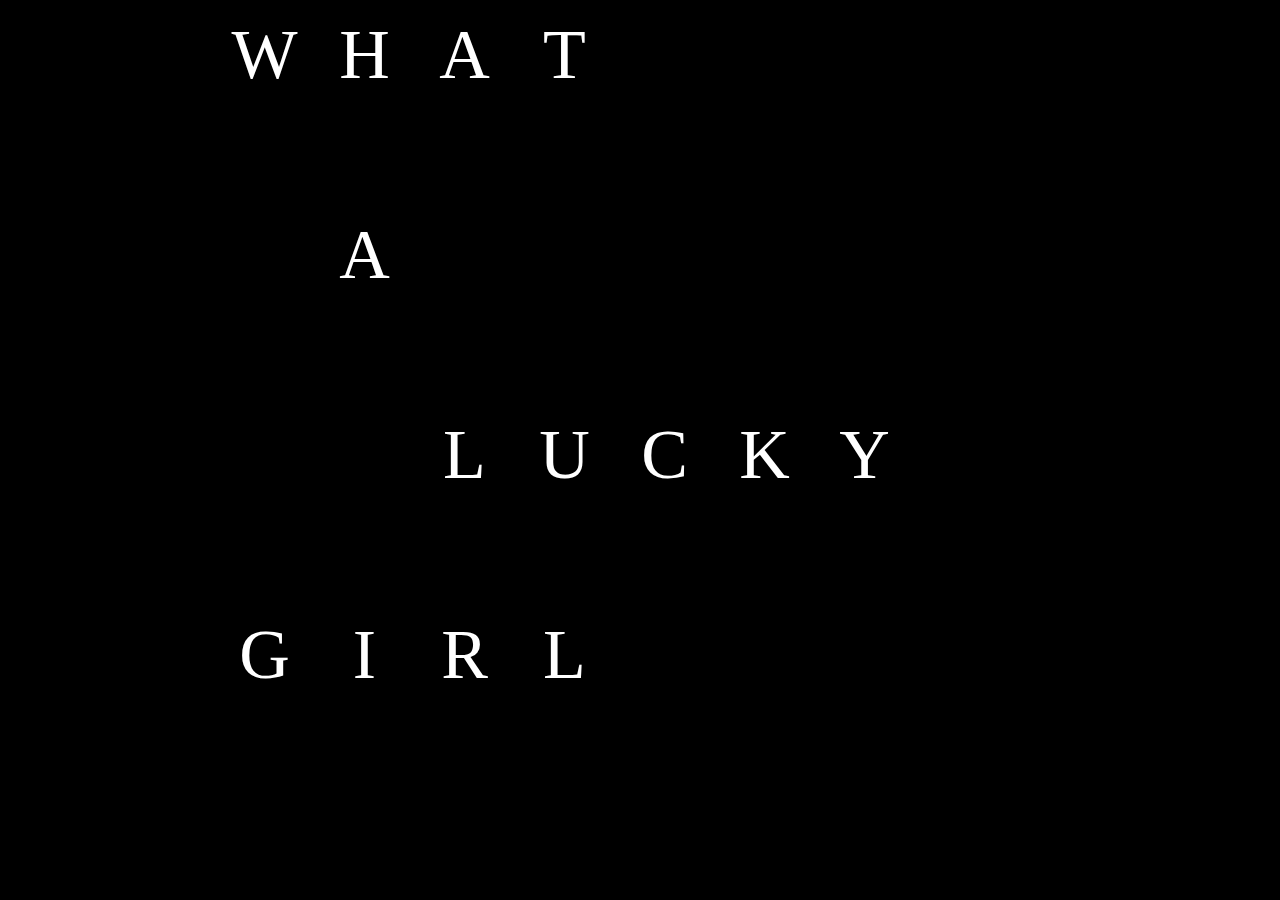
<file: index.html>
<!DOCTYPE html>
<html lang="en" id="htmlFt">
<head>

	<title>Document</title>
	<link rel="stylesheet" href="css/style.css">
	<script type="text/javascript" src="js/jquery-1.8.2.min.js"></script>
		<script type="text/javascript">
	document.getElementById('htmlFt').style.fontSize=100/750*window.innerWidth + 'px';
	$(window).resize(function(e){
		document.getElementById('htmlFt').style.fontSize = 100/750*window.innerWidth + 'px';
	})
	</script>
</head>
<body>
<!-- part1 -->
<div class="container left">
<div></div>
</div>
	<div class="container part1" id="animation1">
	<!-- 1 -->
		<div class="mag"><p class="cnt" id="animation2">W</p></div>	
		<div class="mag"><p class="cnt" id="animation2">H</p></div>
		<div class="mag"><p class="cnt" id="animation2">A</p></div>
		<div class="mag"><p class="cnt" id="animation2">T</p></div>
		<div class="mag"></div>
		<div class="mag"></div>
		<div class="mag"></div>
			<!-- 2 -->
		<div class="mag"></div>
		<div class="mag"></div>
		<div class="mag"></div>
		<div class="mag"></div>
		<div class="mag"></div>
		<div class="mag"></div>
		<div class="mag"></div>
			<!-- 3 -->
		<div class="mag"></div>
		<div class="mag"><p class="cnt" id="animation2">A</p></div>
		<div class="mag"></div>
		<div class="mag"></div>
		<div class="mag"></div>
		<div class="mag"></div>
		<div class="mag"></div>
			<!-- 4 -->
		<div class="mag"></div>	
		<div class="mag"></div>	
		<div class="mag"></div>	
		<div class="mag"></div>	
		<div class="mag"></div>	
		<div class="mag"></div>	
		<div class="mag"></div>	
			<!-- 5 -->
		<div class="mag"></div>
		<div class="mag"></div>
		<div class="mag"><p class="cnt" id="animation2">L</p></div>
		<div class="mag"><p class="cnt" id="animation2">U</p></div>
		<div class="mag"><p class="cnt" id="animation2">C</p></div>
		<div class="mag"><p class="cnt" id="animation2">K</p></div>
		<div class="mag"><p class="cnt" id="animation2">Y</p></div>
			<!-- 6 -->	
		<div class="mag"></div>	
		<div class="mag"></div>	
		<div class="mag"></div>	
		<div class="mag"></div>	
		<div class="mag"></div>	
		<div class="mag"></div>	
		<div class="mag"></div>	
			<!-- 7 -->	
	<div class="mag"><p class="cnt" id="animation2">G</p></div>	
		<div class="mag"><p class="cnt" id="animation2">I</p></div>	
		<div class="mag"><p class="cnt" id="animation2">R</p></div>	
		<div class="mag"><p class="cnt" id="animation2">L</p></div>	
		<div class="mag"></div>	
		<div class="mag"></div>	
		<div class="mag"></div>	
			
		
	</div>
<!-- part2 -->
<div class="container part2">

</div>

<script src=js/index.js></script>
</body>

</html>
</file>
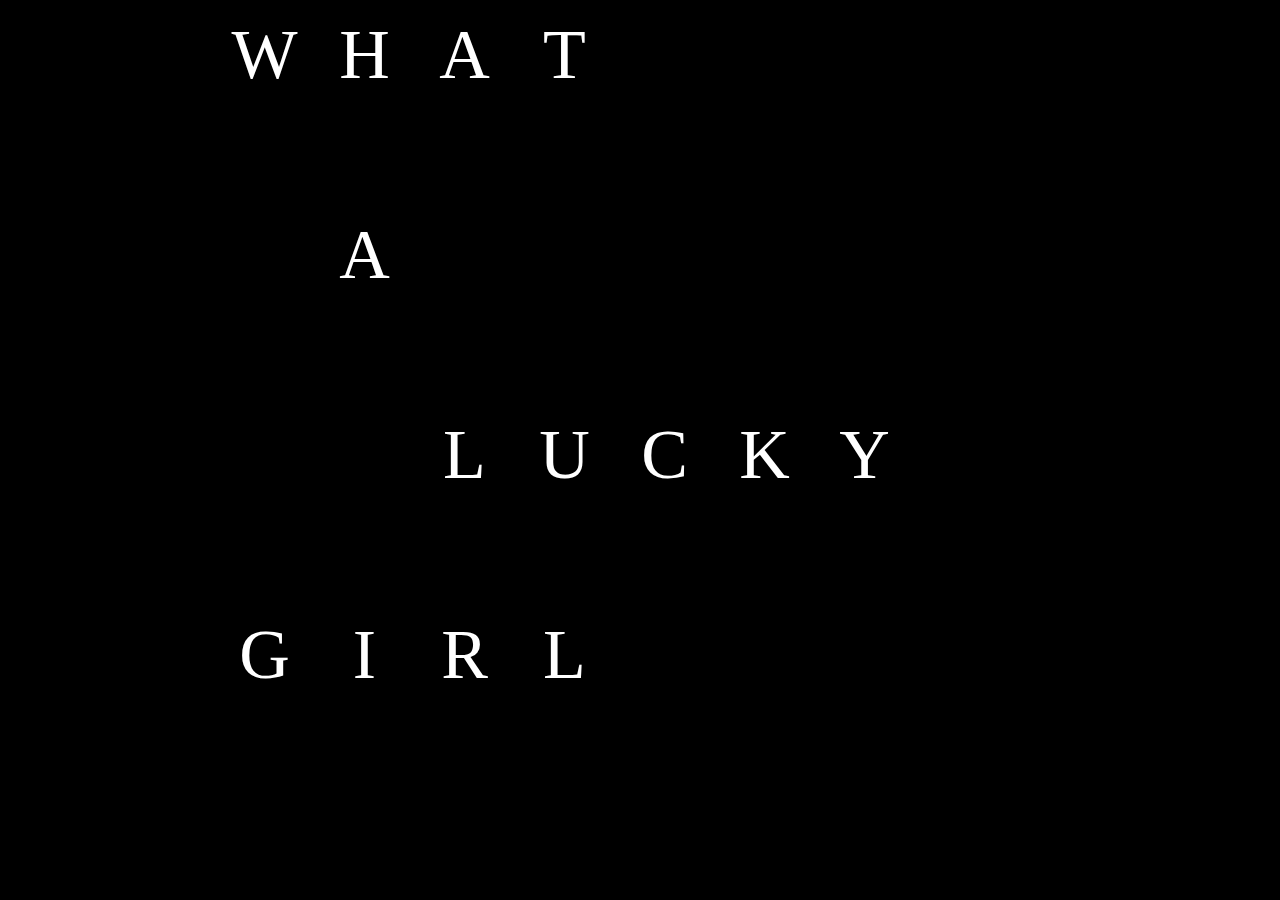
<file: forPc/index.html>
<!DOCTYPE html>
<html lang="en" id="htmlFt">
<head>
<!-- http://htmlpreview.github.io/? -->
	<title>Document</title>
	<link rel="stylesheet" href="css/style.css">

</head>
<body>
<!-- part1 -->
<div class="container left">
<div></div>
</div>
	<div class="container part1" id="animation1">
	<!-- 1 -->
		<div class="mag"><p class="cnt">W</p></div>	
		<div class="mag"><p class="cnt">H</p></div>
		<div class="mag"><p class="cnt">A</p></div>
		<div class="mag"><p class="cnt">T</p></div>
		<div class="mag"></div>
		<div class="mag"></div>
		<div class="mag"></div>
			<!-- 2 -->
		<div class="mag"></div>
		<div class="mag"></div>
		<div class="mag"></div>
		<div class="mag"></div>
		<div class="mag"></div>
		<div class="mag"></div>
		<div class="mag"></div>
			<!-- 3 -->
		<div class="mag"></div>
		<div class="mag"><p class="cnt">A</p></div>
		<div class="mag"></div>
		<div class="mag"></div>
		<div class="mag"></div>
		<div class="mag"></div>
		<div class="mag"></div>
			<!-- 4 -->
		<div class="mag"></div>	
		<div class="mag"></div>	
		<div class="mag"></div>	
		<div class="mag"></div>	
		<div class="mag"></div>	
		<div class="mag"></div>	
		<div class="mag"></div>	
			<!-- 5 -->
		<div class="mag"></div>
		<div class="mag"></div>
		<div class="mag"><p class="cnt">L</p></div>
		<div class="mag"><p class="cnt">U</p></div>
		<div class="mag"><p class="cnt">C</p></div>
		<div class="mag"><p class="cnt">K</p></div>
		<div class="mag"><p class="cnt">Y</p></div>
			<!-- 6 -->	
		<div class="mag"></div>	
		<div class="mag"></div>	
		<div class="mag"></div>	
		<div class="mag"></div>	
		<div class="mag"></div>	
		<div class="mag"></div>	
		<div class="mag"></div>	
			<!-- 7 -->	
	<div class="mag"><p class="cnt">G</p></div>	
		<div class="mag"><p class="cnt">I</p></div>	
		<div class="mag"><p class="cnt">R</p></div>	
		<div class="mag"><p class="cnt">L</p></div>	
		<div class="mag"></div>	
		<div class="mag"></div>	
		<div class="mag"></div>	
			
		
	</div>
<!-- part2 -->
<div class="container part2">

</div>

<script src=js/index.js></script>
</body>

</html>
</file>
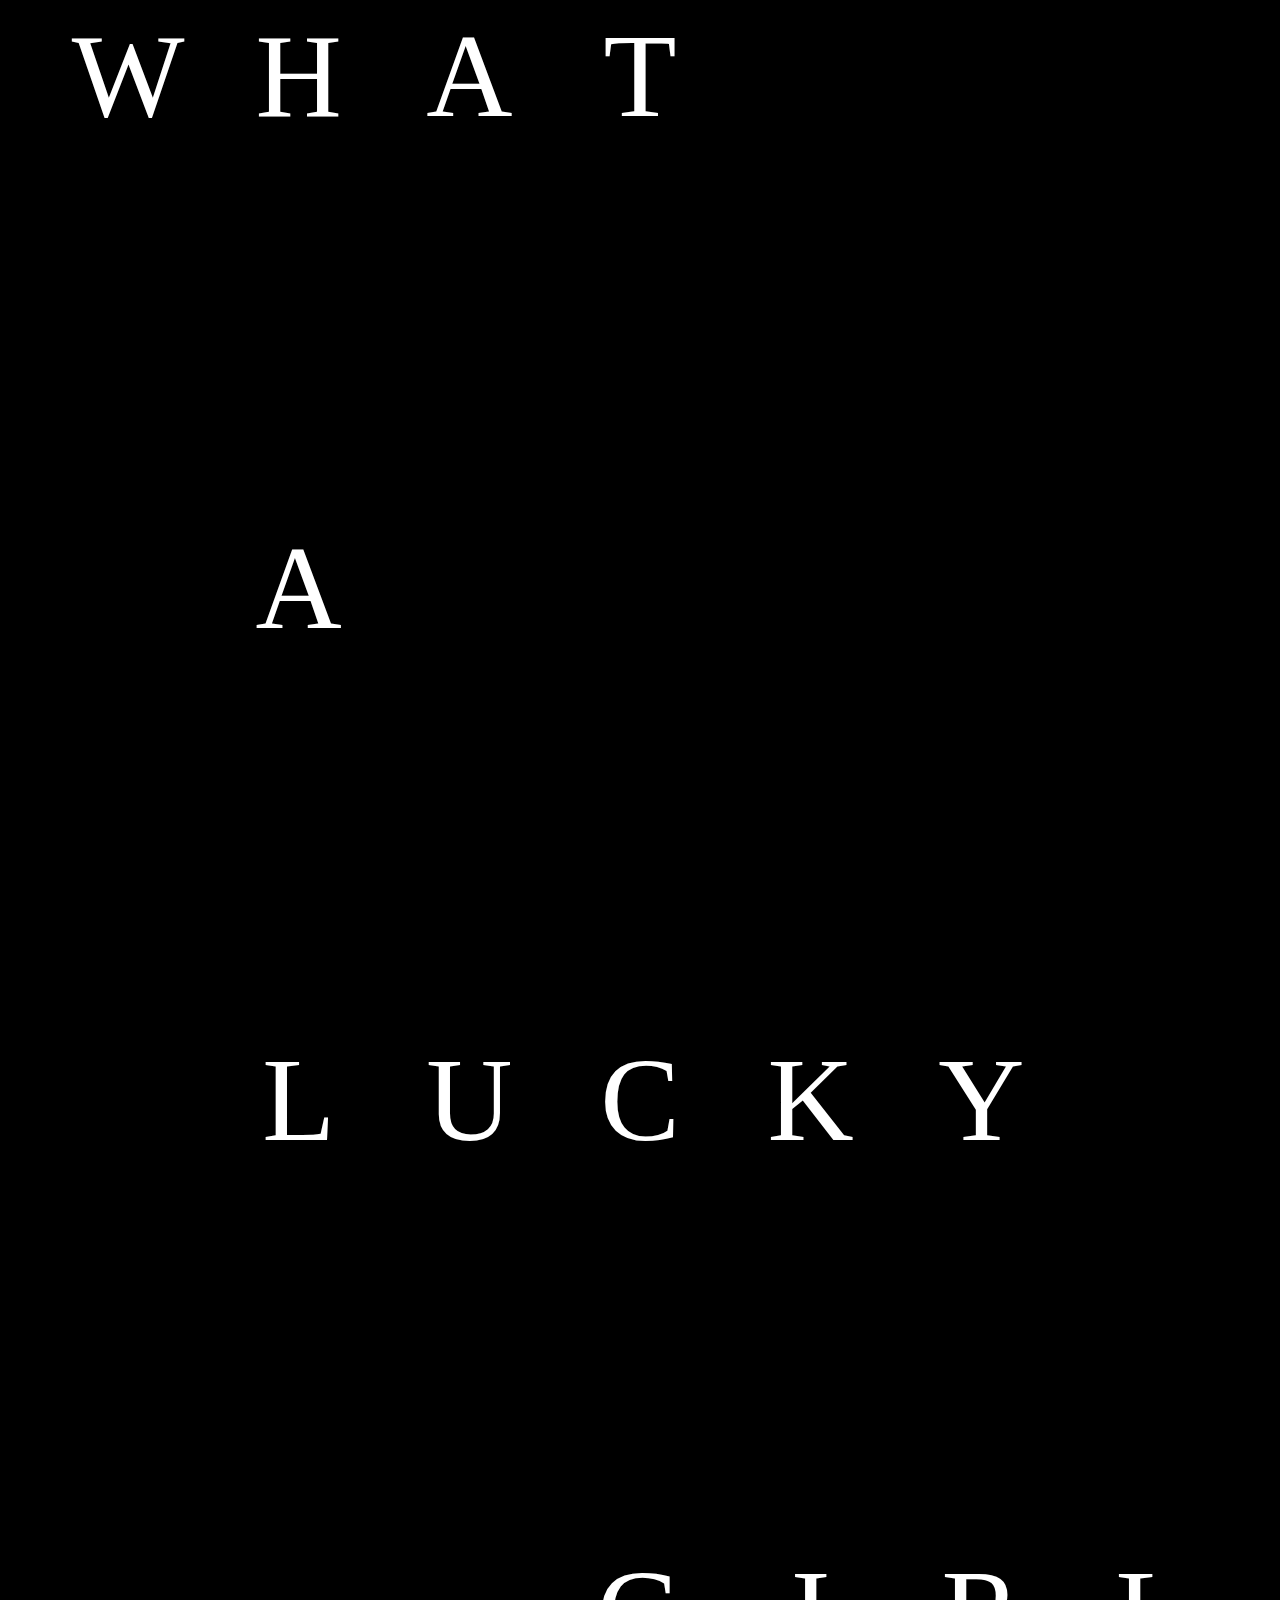
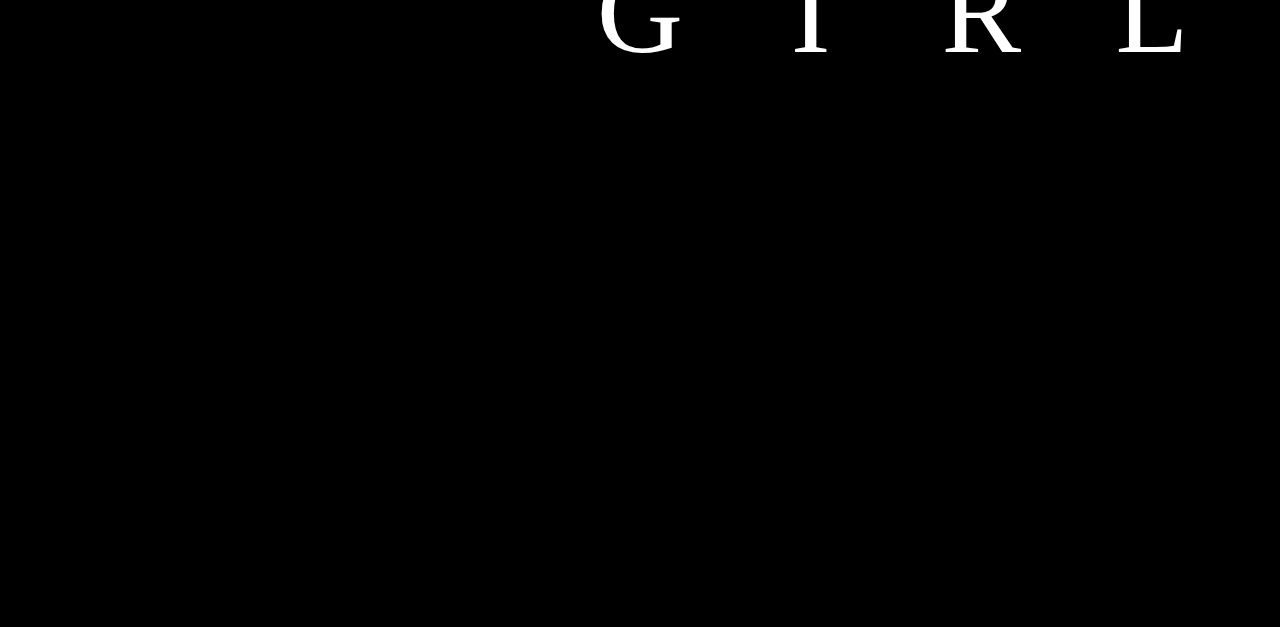
<file: forPhone/index.html>
<!DOCTYPE html>
<html lang="en" id="htmlFt">
<head>
	<meta charset="UTF-8">
	<title>Document</title>
<!-- meta使用viewport以确保页面可自由缩放 -->
<meta name="viewport" content="width=device-width, initial-scale=1">

<!-- 引入 jQuery Mobile 样式 -->
<link rel="stylesheet" href="http://apps.bdimg.com/libs/jquerymobile/1.4.5/jquery.mobile-1.4.5.min.css">

<!-- 引入 jQuery 库 -->
<script src="http://apps.bdimg.com/libs/jquery/1.10.2/jquery.min.js"></script>

<!-- 引入 jQuery Mobile 库 -->
<script src="http://apps.bdimg.com/libs/jquerymobile/1.4.5/jquery.mobile-1.4.5.min.js"></script>

	<script type="text/javascript">
		document.getElementById('htmlFt').style.fontSize=100/750*window.innerWidth + 'px';
		$(window).resize(function(e){
			document.getElementById('htmlFt').style.fontSize = 100/750*window.innerWidth + 'px';
		});	
	 //    var jinzhi=0;
		// document.addEventListener("touchmove",function(e){
		// 	if(jinzhi==0){
		// 		e.preventDefault();
		// 		e.stopPropagation();
		// 	}
		// },false);
	</script>
	<link rel="stylesheet" href="css/style.css">
</head>
<body>
	<div class="container part1" id="animation">
		<div class="mag"><p class="cnt">W</p></div>	
		<div class="mag"><p class="cnt">H</p></div>
		<div class="mag"><p class="cnt">A</p></div>
		<div class="mag"><p class="cnt">T</p></div>
		<div class="mag"></div>
		<div class="mag"></div>
		<div class="mag"></div>
		<div class="mag"></div>
		<div class="mag"></div>
		<div class="mag"></div>
		<div class="mag"></div>
		<div class="mag"></div>
		<div class="mag"></div>
		<div class="mag"></div>
		<div class="mag"></div>
		<div class="mag"></div>
		<div class="mag"></div>
		<div class="mag"></div>
		<div class="mag"></div>
		<div class="mag"></div>
		<div class="mag"></div>
		<div class="mag"></div>
		<div class="mag"><p class="cnt">A</p></div>
		<div class="mag"></div>
		<div class="mag"></div>
		<div class="mag"></div>
		<div class="mag"></div>
		<div class="mag"></div>
		<div class="mag"></div>
		<div class="mag"></div>
		<div class="mag"></div>
		<div class="mag"></div>
		<div class="mag"></div>
		<div class="mag"></div>
		<div class="mag"></div>
		<div class="mag"></div>
		<div class="mag"></div>
		<div class="mag"></div>
		<div class="mag"></div>
		<div class="mag"></div>
		<div class="mag"></div>
		<div class="mag"></div>
		<div class="mag"></div>
		<div class="mag"><p class="cnt">L</p></div>
		<div class="mag"><p class="cnt">U</p></div>
		<div class="mag"><p class="cnt">C</p></div>
		<div class="mag"><p class="cnt">K</p></div>
		<div class="mag"><p class="cnt">Y</p></div>
		<div class="mag"></div>	
		<div class="mag"></div>	
		<div class="mag"></div>	
		<div class="mag"></div>	
		<div class="mag"></div>	
		<div class="mag"></div>	
		<div class="mag"></div>	
		<div class="mag"></div>
		<div class="mag"></div>	
		<div class="mag"></div>
		<div class="mag"></div>
		<div class="mag"></div>
		<div class="mag"></div>
		<div class="mag"></div>
		<div class="mag"></div>
		<div class="mag"></div>
		<div class="mag"></div>	
		<div class="mag"></div>

		<div class="mag"><p class="cnt">G</p></div>	
		<div class="mag"><p class="cnt">I</p></div>	
		<div class="mag"><p class="cnt">R</p></div>	
		<div class="mag"><p class="cnt">L</p></div>	
		<div class="mag"></div>
		<div class="mag"></div>
		<div class="mag"></div>
		<div class="mag"></div>
		<div class="mag"></div>
		<div class="mag"></div>
		<div class="mag"></div>

		<div class="mag"></div>
		<div class="mag"></div>
		<div class="mag"></div>
		<div class="mag"></div>
		<div class="mag"></div>
		<div class="mag"></div>
		<div class="mag"></div>
		<div class="mag"></div>

		<div class="mag"></div>
		<div class="mag"></div>

		<div class="mag"></div>
		<div class="mag"></div>

		<div class="mag"></div>
		<div class="mag"></div>
	</div>
	<script src="js/index.js"></script>
</body>
</html>
</file>
<file: css/style.css>
body{background:black;padding: 6.5px;}
.part1{float: left;margin: auto;width: 700px;height: 700px;background: url(../images/images.png) 0 0 no-repeat;}
.left{float: left;/*border:1px solid red;*/width: auto;height: 700px;}
.left div{width: 200px;}
.mag{/*border:1px solid white;*/width: 100px;height: 100px;background: rgba(0,0,0,1);float: left;margin: 0;padding: 0;text-align: center;}
.cnt{z-index: -1;width: 100px;height: 100px;margin: 0;font-size:70px;color:white;text-align: center;background:rgba(0,0,0,0.3) !important;
}
#animation1{
-webkit-animation:bounceIn 2s .2s ease ;
-moz-animation:bounceIn 2s .2s ease;}
@-webkit-keyframes bounceIn{
0%{opacity:0;
-webkit-transform:scale(.3)}
50%{opacity:1;
-webkit-transform:scale(1.05)}
70%{-webkit-transform:scale(.9)}
100%{-webkit-transform:scale(1)}
}
@-moz-keyframes bounceIn{
0%{opacity:0;
-moz-transform:scale(.3)}
50%{opacity:1;
-moz-transform:scale(1.05)}
70%{-moz-transform:scale(.9)}
100%{-moz-transform:scale(1)}
}
</file>
<file: forPc/css/style.css>
body{background:black;padding: 6.5px;}
.part1{float: left;margin: auto;width: 700px;height: 700px;background: url(../images/images.png) 0 0 no-repeat;}
.left{float: left;/*border:1px solid red;*/width: auto;height: 700px;}
.left div{width: 200px;}
.mag{/*border:1px solid white;*/width: 100px;height: 100px;background: rgba(0,0,0,1);float: left;margin: 0;padding: 0;text-align: center;}
.cnt{z-index: -1;width: 100px;height: 100px;margin: 0;font-size:70px;color:white;text-align: center;background:rgba(0,0,0,0.3) !important;
}
#animation1{
-webkit-animation:bounceIn 2s .2s ease ;
-moz-animation:bounceIn 2s .2s ease;}
@-webkit-keyframes bounceIn{
0%{opacity:0;
-webkit-transform:scale(.3)}
50%{opacity:1;
-webkit-transform:scale(1.05)}
70%{-webkit-transform:scale(.9)}
100%{-webkit-transform:scale(1)}
}
@-moz-keyframes bounceIn{
0%{opacity:0;
-moz-transform:scale(.3)}
50%{opacity:1;
-moz-transform:scale(1.05)}
70%{-moz-transform:scale(.9)}
100%{-moz-transform:scale(1)}
}
</file>
<file: forPhone/css/style.css>
html,body{background:black;padding: 0;}
.part1{margin:auto;width: 7rem;height: 12.5rem;background: url(../images/images.png) 0 0 no-repeat;background-size: 100%;}
.mag{/*border:1px solid white;*/width: 1rem; height: 1rem; background: rgba(0,0,0,1);float: left;margin: 0;padding: 0;text-align: center;}
.cnt{z-index: -1;width: 1rem;height: 1rem;margin: 0;font-size:0.7rem;color:white;text-align: center;background:rgba(0,0,0,0.3) !important;
}
</file>
